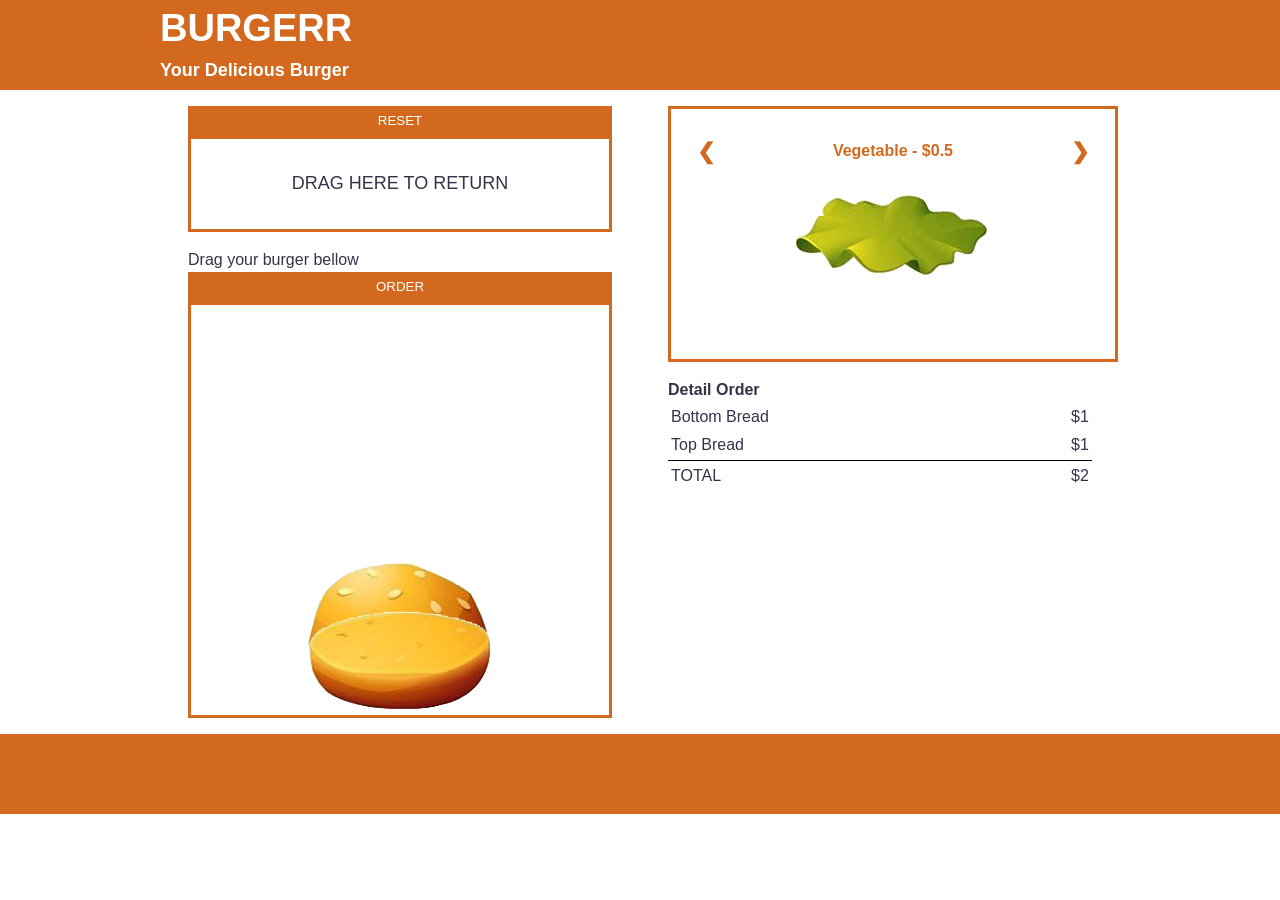
<file: index.html>
<html>
	<head>
	 	<meta name="viewport" content="width=device-width, initial-scale=1" />  
   		<meta http-equiv="X-UA-Compatible" content="IE=edge">
   		<meta name="apple-mobile-web-app-capable" content="yes">
		<meta charset="UTF-8" />
		<title>Burgerr - Your Delicious Burger</title>
		<link href="css/simple-grid.min.css" rel="stylesheet" media="screen" />
		<link href="css/stylesheet.css" rel="stylesheet" media="screen" />
	</head>
	
	<body>
		<header>
			<div class="container">
				<div class="col-6">
					<div class="col-12"><a href="./main.html" class="logo">BURGERR</a></div>
					<div class="sub-logo col-12">Your Delicious Burger</div>
				</div>
			</div>
		</header>

		<div class="container">
			<div class="row">

				<div class="col-6">
					<div id="control">

						<div class="col-12">
							<button id="reset">RESET</button>
							<div id="trash"> 
								<p>DRAG HERE TO RETURN</p>
							</div>
						</div>

						<div class="col-12">
							<div>Drag your burger bellow</div>
							<button id="process">ORDER</button> 
							<div id="order"></div>
						</div>

					</div>
				</div>

				<div class="col-6">

					<div id="item" class="col-12">
						<div class="row">
							<a class="prev">&#10094;</a>
		 					<a class="next">&#10095;</a>
		 				</div>

						<div class="slide"> 
							<div class="desc">Vegetable - $0.5</div>
							<img src="img/vegetable.png" id="2"> 
						</div>
						<div class="slide"> 
							<div class="desc">Beef - $5</div>
							<img src="img/beef.png" id="3"> 
						</div>
						<div class="slide"> 
							<div class="desc">Egg - $2</div>
							<img src="img/egg.png" id="4"> 
						</div>
						<div class="slide"> 
							<div class="desc">Tomato - $1</div>
							<img src="img/tomato.png" id="5"> 
						</div>
						<div class="slide"> 
							<div class="desc">Cheese - $2</div>
							<img src="img/cheese.png" id="6"> 
						</div>
						<div class="slide"> 
							<div class="desc">Onion - $1</div>
							<img src="img/onion.png" id="7"> 
						</div>
						<div class="slide"> 
							<div class="desc">Pikle - $1</div>
							<img src="img/pickle.png" id="8"> 
						</div>
					</div>

					<div class="col-12"> 
						<div class="det">Detail Order</div>
						<div id="table-detail"> 
							<table id="detail"></table>
						</div>
						<div><table id="total"></table></div>
					</div>
				</div>

			</div>
		</div>

		<footer>

		</footer>

		<script type="text/javascript" src="js/jquery.min.js"></script>
		<script src="js/item.js"></script>
		<script src="js/main.js"></script>
		<script type="text/javascript">
			var key = undefined;

			$(document).on('keydown', function(event){
				if(event.key === "ArrowRight" || event.which === "39"){
					next();
				}
				if(event.key === "ArrowLeft" || event.which === "37"){
					prev();
				}
			});
		</script>
	</body>
</html>
</file>
<file: css/stylesheet.css>
/* header */
header{
	background-color:chocolate;
	width:100%;
	min-height:90px;
}

.logo, .sub-logo{
	color:white;
	font-weight:bold;
	font-size:38px;
	text-decoration:none;
}

.sub-logo{
	font-size:18px;
}
/* end */

/* footer */
footer{
	background-color:chocolate;
	width:100%;
	min-height:80px;
	position:absolute;
}
/* end */

/* table */
td{
	width:100%;
}
#table-detail{
	overflow-y:auto;
	max-height:200px;
	width:100%;
}
#total{
	border-top:1px solid black;
}
/* end */

/* body */
#trash, #order, #item{
    min-height:70px;
    padding:10px;
    border:3px solid chocolate;
    text-align:center;
}
#order{
	display:flex;
    flex-direction:column-reverse;
    min-height:10px;
    padding-bottom:100px;
	align-items:center;
	min-height:300px;
}
#item{
	height:230px;
}
.det{
	font-weight:bold;
}
.desc{
	color:chocolate;
	font-weight:bold;
	margin-top:20px;
}
.slide{
	display:none;
}
/* end */


/* button */
button{
	background-color:chocolate;
	color:white;
	height:30px;
	cursor:pointer;
	border:none;
	width:100%;
}
button:hover{
	font-weight:bold;
}
.prev, .next {
  	cursor:pointer;
  	padding:16px;
  	color:chocolate;
  	font-weight:bold;
  	font-size:22px;
  	transition:0.6s ease;
  	position:absolute;
  	border-radius:0 3px 3px 0;
}
.prev{
	left:0;
}
.next{
	right:0;
}
.prev:hover, .next:hover {
	color:white;
  	background-color:chocolate;
}
/* end */


/* image */
#order div img{
	width:200px;
	height:130px;
}

#order img{
	margin-bottom:-100px;
}

#order:hover img{
	margin-bottom:-70px;
}

.scale:hover, .scale.hover{
	width:220px;
	height:140px;
	margin-top:30px;
	z-index:5;
	filter:brightness(130%);
    -webkit-filter:brightness(130%);
}
/* end */

/* Customize */

.show{
	display: block !important;
}
</file>
<file: css/simple-grid.min.css>
body,html{height:100%;width:100%;margin:0;padding:0;left:0;top:0;font-size:100%}.center,.container{margin-left:auto;margin-right:auto}*{font-family:Lato,Helvetica,sans-serif;color:#333447;line-height:1.5}h1{font-size:2.5rem}h2{font-size:2rem}h3{font-size:1.375rem}h4{font-size:1.125rem}h5{font-size:1rem}h6{font-size:.875rem}p{font-size:1.125rem;font-weight:200;line-height:1.8}.font-light{font-weight:300}.font-regular{font-weight:400}.font-heavy{font-weight:700}.left{text-align:left}.right{text-align:right}.center{text-align:center}.justify{text-align:justify}.container{width:90%}.row{position:relative;width:100%}.row [class^=col]{float:left;margin:.5rem 2%;min-height:.125rem}.col-1,.col-10,.col-11,.col-12,.col-2,.col-3,.col-4,.col-5,.col-6,.col-7,.col-8,.col-9{width:96%}.col-1-sm{width:4.33%}.col-2-sm{width:12.66%}.col-3-sm{width:21%}.col-4-sm{width:29.33%}.col-5-sm{width:37.66%}.col-6-sm{width:46%}.col-7-sm{width:54.33%}.col-8-sm{width:62.66%}.col-9-sm{width:71%}.col-10-sm{width:79.33%}.col-11-sm{width:87.66%}.col-12-sm{width:96%}.row::after{content:"";display:table;clear:both}.hidden-sm{display:none}@media only screen and (min-width:33.75em){.container{width:80%}}@media only screen and (min-width:45em){.col-1{width:4.33%}.col-2{width:12.66%}.col-3{width:21%}.col-4{width:29.33%}.col-5{width:37.66%}.col-6{width:46%}.col-7{width:54.33%}.col-8{width:62.66%}.col-9{width:71%}.col-10{width:79.33%}.col-11{width:87.66%}.col-12{width:96%}.hidden-sm{display:block}}@media only screen and (min-width:60em){.container{width:75%;max-width:60rem}}
</file>
